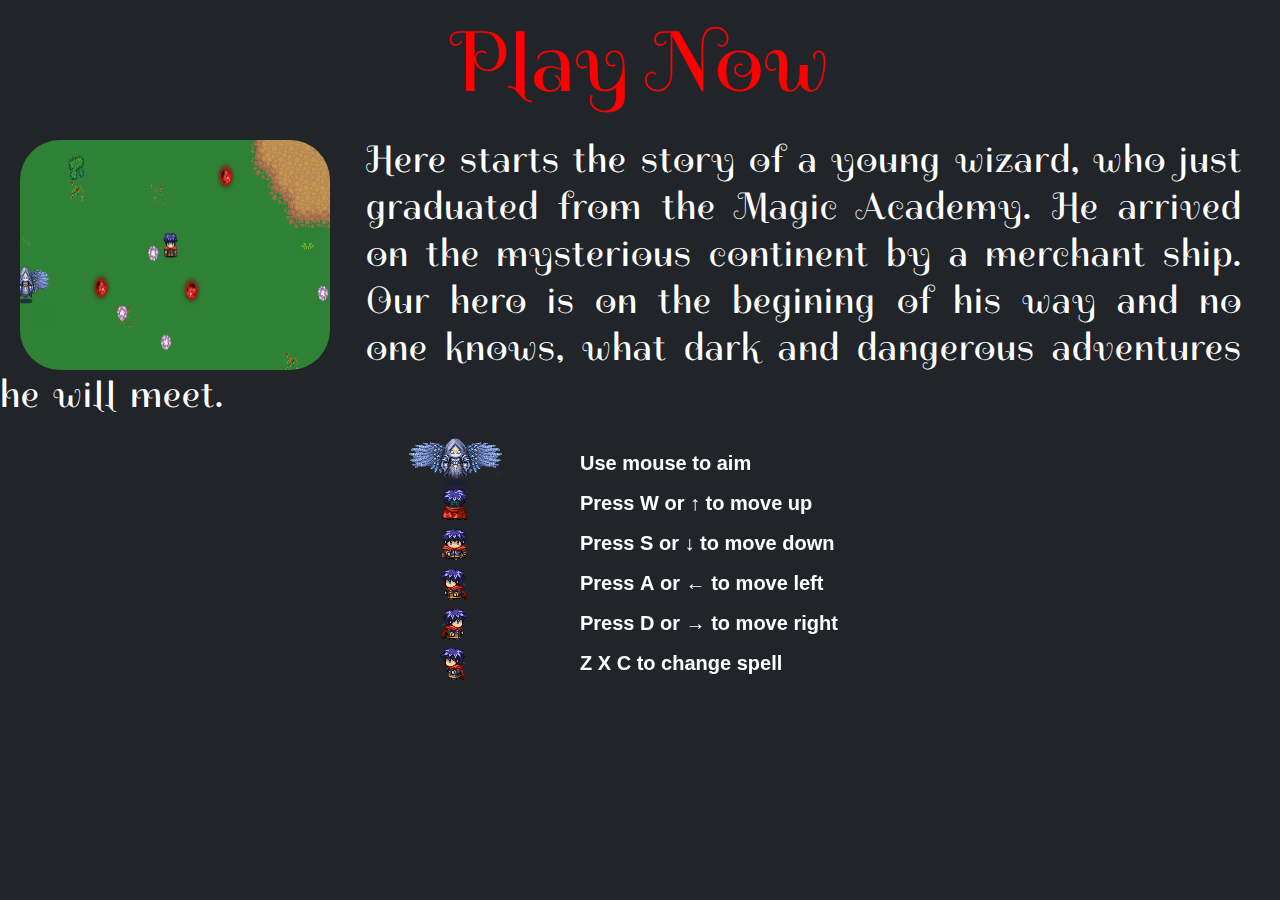
<file: index.html>
<!DOCTYPE html>
<html lang="en">

<head>
	<meta charset="UTF-8">
	<meta name="viewport" content="width=device-width, initial-scale=1.0">
	<meta http-equiv="X-UA-Compatible" content="ie=edge">
	<title>Game page</title>
	<link href="https://fonts.googleapis.com/css?family=Spirax" rel="stylesheet">
	<link rel="stylesheet" type="text/css" href="Resources/style_page.css" />
	<script type="text/javascript" src="JS/phaser.js"></script>
</head>
<body>
	<header>
		<a href="./game.html">Play Now</a>
	</header>
	<div class='story'>
		<div>
			<p>
				<img src="Img/Screen1.png" class="wrap"/>
				Here starts the story of a young wizard, who just graduated from the Magic Academy. He arrived on the mysterious continent by a merchant ship. Our hero is on the begining of his way and no one knows, what dark and dangerous adventures he will meet.
			</p>
		</div>
	</div>
	<script <script type="text/javascript" src="JS/demo.js"></script>
</body>
</html>
</file>
<file: Resources/style_page.css>
* {
	margin: 0;
	padding: 0;
	border: 0;
	font: inherit;
	vertical-align: baseline;
}

@font-face {
	font-family: 'Spirax', cursive;
  font-style: normal;
  font-weight: 400;

}
body {
	width: 100%;
	height: 100%;
	background-color: #212429;
	letter-spacing: normal;
}

header {
	width: 100%;
	font-family: 'Spirax', cursive;
	font-size: 86px;
	text-align: center;
	color: #fff;
	margin-top: 10px;
	margin-bottom: 20px;
}

a {
	display: block;
  text-align: center;
  height: 100%;
	text-decoration: none;
	color: red;
}

a:hover {
	text-decoration: underline;
	color: #551a8b;
}

p {
	font-family: 'Spirax', cursive;
	font-size: 38px;
	text-align: justify;
	letter-spacing: 1px;
	word-spacing: 4px;
	color: #fff;
	margin-right: 38px;
}

img {
	width: inherit;
	height: inherit;
}

.story {
	margin-bottom: 10px;
}

canvas {
	margin: auto;
}

.wrap {
	width: 310px;
	height: 230px;
	position: relative;
	border-radius: 40px;
	/*margin-right: 20px;
	margin-left: 40px;*/
	float:left;
  margin: 4px 36px 0 20px;
}

.wrap::after {
	content: "";
	display: block;
	height: 0;
	clear: both;
	visibility: hidden;
	margin: 7px 0 7px 7px;
}
</file>
